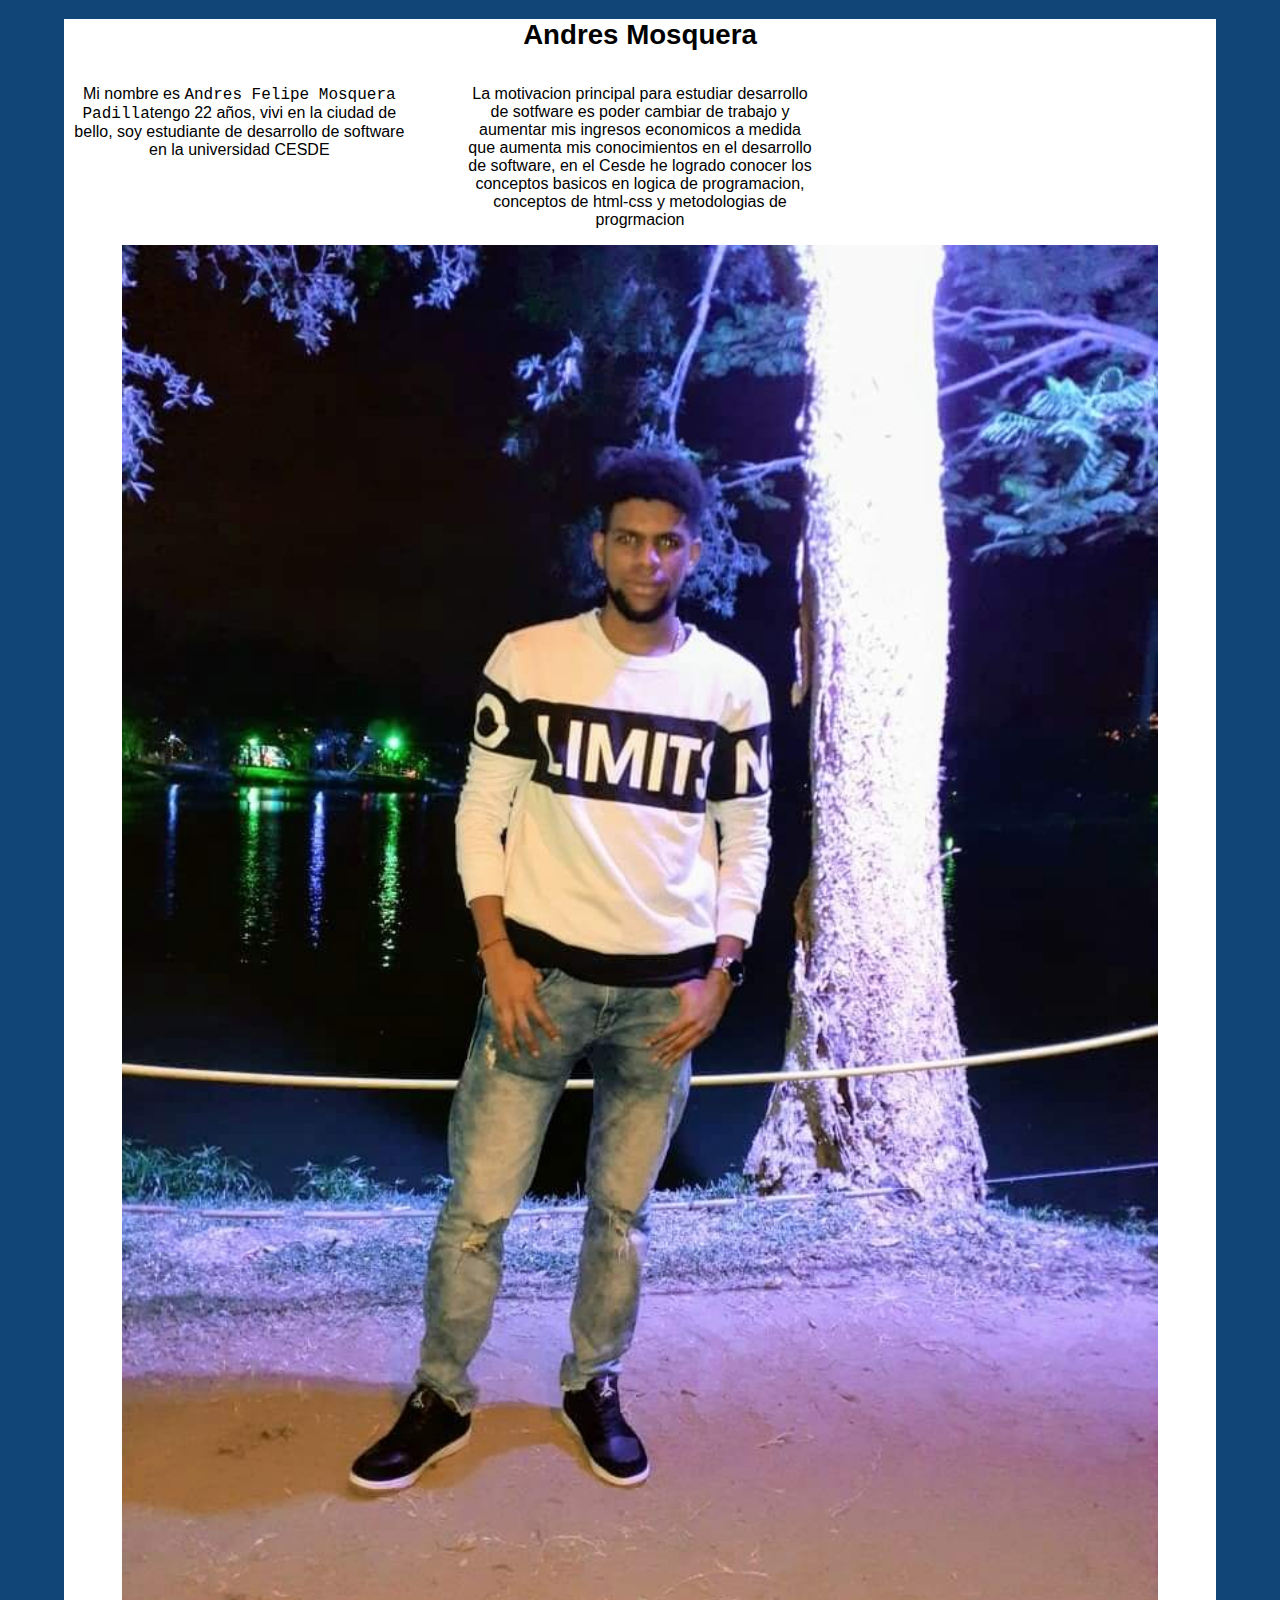
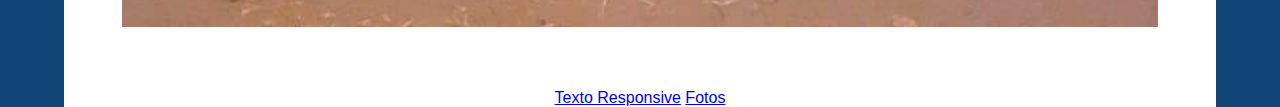
<file: View/Autobirografia.html>
<!DOCTYPE html>
<html lang="en">
<head>
    <meta charset="UTF-8">
    <meta http-equiv="X-UA-Compatible" content="IE=edge">
    <meta name="viewport" content="width=device-width, initial-scale=1.0">
    <title>Autobiografia</title>
    <link rel="stylesheet" href="../css/autobiografia.css">
</head>
<body>
    <div id="wrapper">
        <article class="instructions">
            <h1>Andres Mosquera</h1>
            <section class="columns">
                <p>Mi nombre es  <code>Andres Felipe Mosquera Padilla</code>tengo 22 años, vivi en la ciudad de bello, soy estudiante de desarrollo de software en la universidad CESDE </p>
                <p>La motivacion principal para estudiar desarrollo de sotfware es poder cambiar de trabajo y aumentar mis ingresos economicos a medida que aumenta mis conocimientos en el desarrollo de software, en el Cesde he logrado conocer los conceptos basicos en logica de programacion, conceptos de html-css y metodologias de progrmacion</p>
            </section>
        </article>
        <img src="../img/foto 1.jpg">
        <a href="https://amosquep.github.io/Andres_Mosquera.github.io/View/TextoResponsive.html">Texto Responsive</a>
        <a href="https://amosquep.github.io/Andres_Mosquera.github.io/View/foto.html">Fotos</a>
    </div>
</body>
</html>
</file>
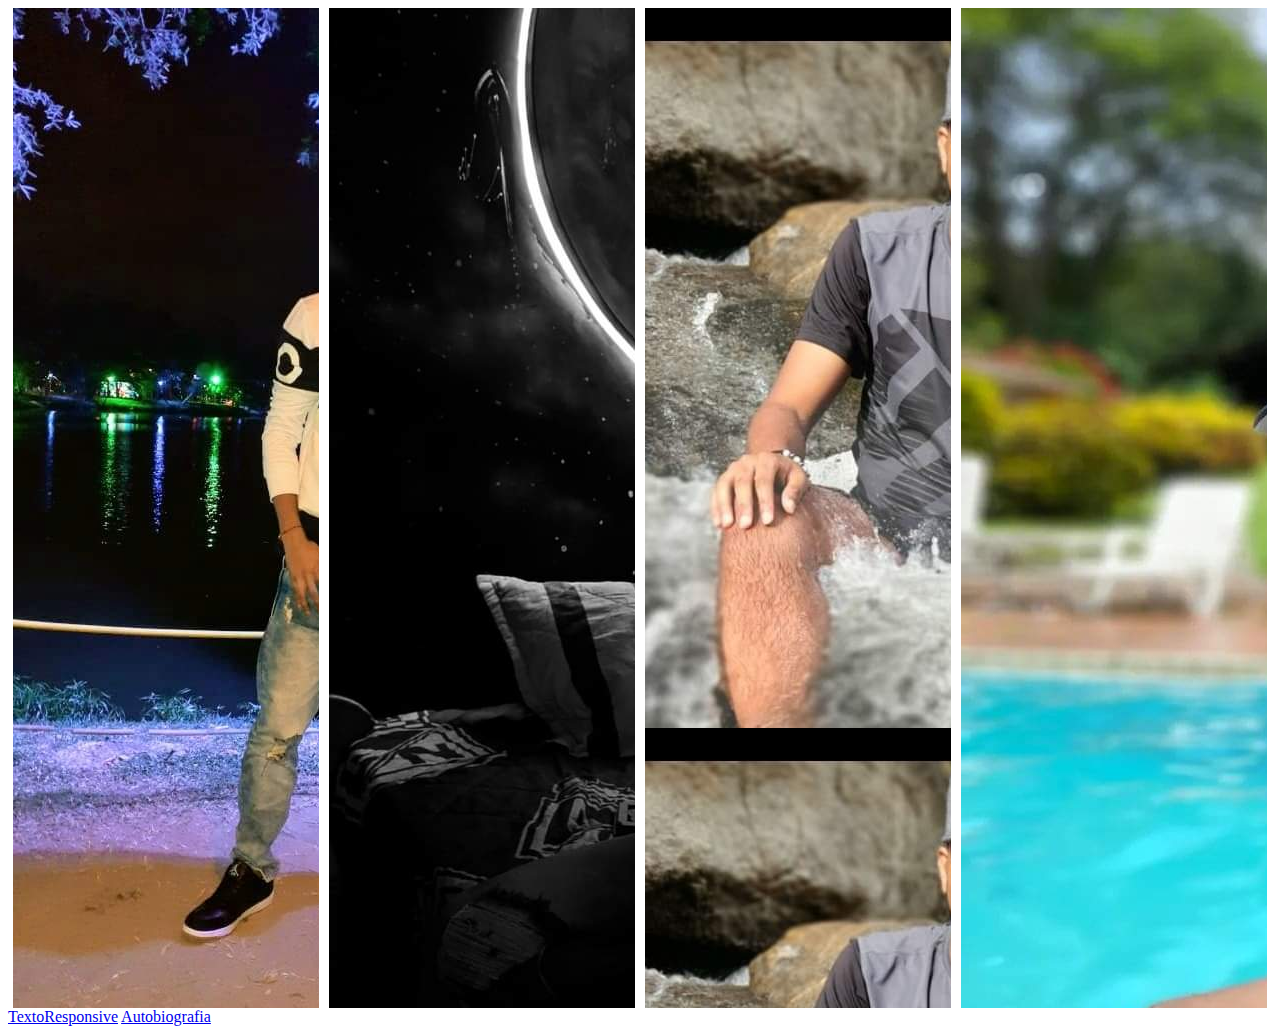
<file: View/foto.html>
<!DOCTYPE html>
<html lang="en">
<head>
    <meta charset="UTF-8">
    <meta http-equiv="X-UA-Compatible" content="IE=edge">
    <meta name="viewport" content="width=device-width, initial-scale=1.0">
    <title>Document</title>
<link rel="stylesheet" href="../css/foto.css">   
</head>
<body>
    <div class="flex-container">
        <div class="tropical"></div>
        <div class="cold"></div>
        <div class="pnw"></div>
        <div class="desert"></div>
    </div> 
    <a href="https://amosquep.github.io/Andres_Mosquera.github.io/View/TextoResponsive.html"> TextoResponsive</a>
    <a href="https://amosquep.github.io/Andres_Mosquera.github.io/View/Autobirografia.html">Autobiografia</a>
</body>
</html>
</file>
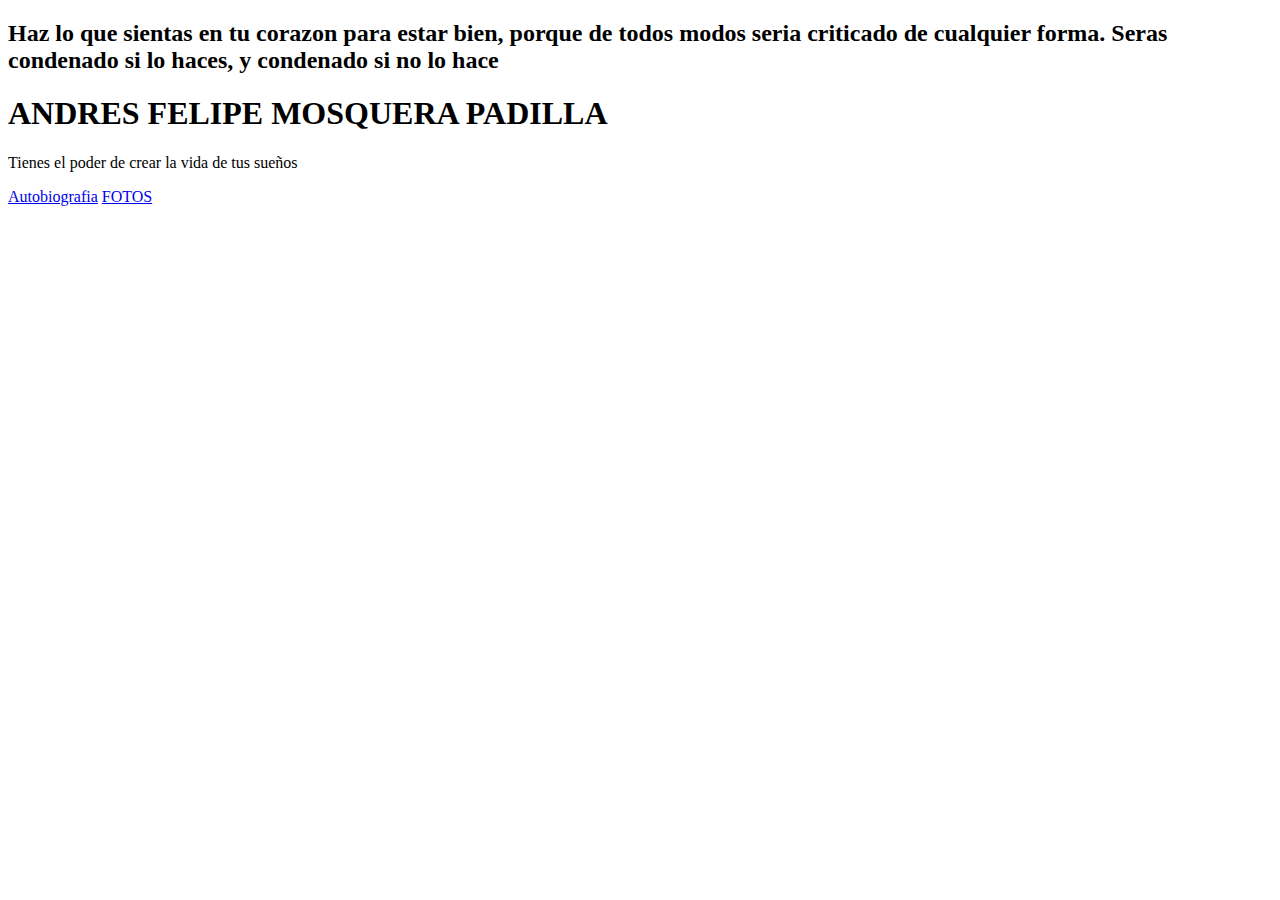
<file: View/TextoResponsive.html>
<!DOCTYPE html>
<html lang="en">
<head>
    <meta charset="UTF-8">
    <meta http-equiv="X-UA-Compatible" content="IE=edge">
    <meta name="viewport" content="width=device-width, initial-scale=1.0">
    <title>ANDRES FELIPE MOSQUERA PADILLA</title>
    <link rel="stylesheets" href="../css/TextoResponsive.css">
</head>
<body>
    <h2>Haz lo que sientas en tu corazon para estar bien, porque de todos modos seria criticado de cualquier forma. Seras condenado si lo haces, y condenado si no lo hace</h2>
    <div class="example" ><h1>ANDRES FELIPE MOSQUERA PADILLA</h1></div>
    <P>Tienes el poder de crear la vida de tus sueños</P>
    <a href="https://amosquep.github.io/Andres_Mosquera.github.io/View/Autobirografia.html">Autobiografia</a>
    <a href="https://amosquep.github.io/Andres_Mosquera.github.io/View/foto.html">FOTOS</a>
</body>
</html>
</file>
<file: css/autobiografia.css>
body {
    background: #147;
    font-family: sans-serif;
    margin: 0;
    padding: 0;
}

#wrapper {
    margin: 0 auto;
    width: 100%;
    background: #FFF;
    text-align: center;
}

#wrapper img {
    width: 90%;
    height: auto;
    margin: 0% 5% 5% 5%;
}

.instruction {
    font-size: 1.2rem;
    padding: 20px 5% 20px 5%;
    width: 90%;
    text-align: left;
    line-height: 1.4;
}

.columns {
    display: grid;
    grid-template-columns: 1fr;
}

#wrapper code {
    font-family:"Lucida Console",monaco,"Courier New",monospace;
    font-size:1rem;text-align:center;
}

#wrapper h1 {
    text-align: center;
    font-size: 1.73rem;
}

@media screen and (min-width: 900px) {
    #wrapper {
        width: 90%;
    }
}

.columns {
    grid-template-columns: 1fr 1fr;
    grid-gap: 50px;
}

#wrapper code {
    grid-column: 1/-1;
}

@media screen and (min-width: 1200px) {
    #wrapper {
        width: 90%;
    }
}

.columns {
    grid-template-columns: 1fr 1fr 1fr;
    grid-gap: 50px;
}

#wrapper code {
    grid-column:auto;
    align-self:center;
}
</file>
<file: css/foto.css>
.flex-container {
    display: flex;
    justify-content: center;
    align-items: center;
    height: 1000px;
}

.flex-container>div {
    height: 1000px;
    width: 100%;
    border: 5px solid #fff;
}

.flex-container > .tropical {
    background: url("../img/foto\ 1.jpg");
}

.flex-container > .cold {
    background: url("../img/foto2.jpg");
}

.flex-container > .pnw {
    background: url("../img/foto3.jpg");
}

.flex-container > .desert {
    background: url("../img/foto4.jpg");
}

@media only screen and (max-width: 1000px) {
    .flex-container {
        flex-wrap: wrap;
    }
}
</file>
<file: css/TextoResponsive.css>
div.example{
    background-color: lightgray;
    padding: 20px;
}
@media screen and (min-width: 60px; {
    div.example{
        font-size: 80px;
    }
}
</file>
